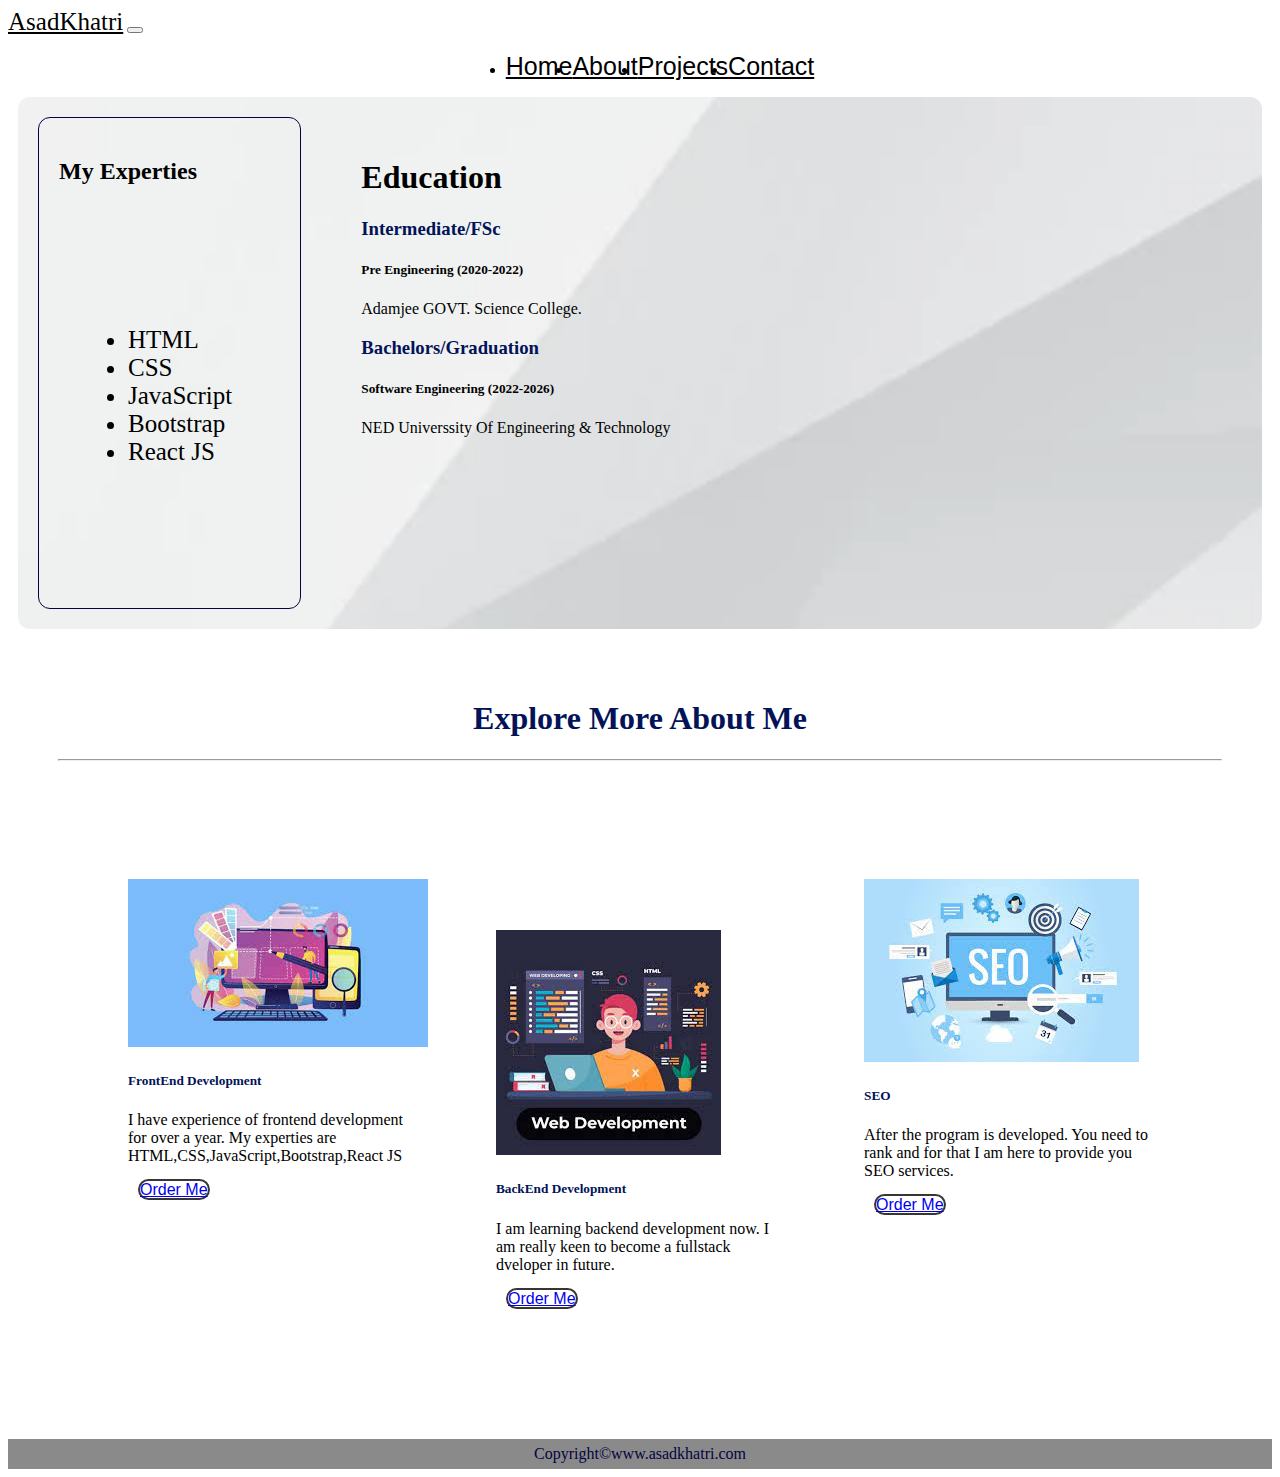
<file: about.html>
<!DOCTYPE html>
<html lang="en">
  <head>
    <meta charset="utf-8" />
    <meta name="viewport" content="width=device-width, initial-scale=1" />
    <title>About</title>
    <link
      href="https://cdn.jsdelivr.net/npm/bootstrap@5.2.0/dist/css/bootstrap.min.css"
      rel="stylesheet"
      integrity="sha384-gH2yIJqKdNHPEq0n4Mqa/HGKIhSkIHeL5AyhkYV8i59U5AR6csBvApHHNl/vI1Bx"
      crossorigin="anonymous"
    />
    <link rel="stylesheet" href="index.css" />
  </head>
  <body>
    <nav class="navbar navbar-expand-lg bg-none">
      <div class="container-fluid">
        <a class="navbar-brand navText2" href="index.html">AsadKhatri</a>
        <button
          class="navbar-toggler"
          type="button"
          data-bs-toggle="collapse"
          data-bs-target="#navbarSupportedContent"
          aria-controls="navbarSupportedContent"
          aria-expanded="false"
          aria-label="Toggle navigation"
        >
          <span class="navbar-toggler-icon"></span>
        </button>
        <div class="collapse navbar-collapse" id="navbarSupportedContent">
          <ul class="navbar-nav mx-auto mb-2 mb-lg-0">
            <li class="nav-item">
              <a class="nav-link navText" aria-current="page" href="index.html"
                >Home</a
              >
            </li>
            <li class="nav-item">
              <a class="nav-link navText" href="about.html">About</a>
            </li>
            <li class="nav-item">
              <a class="nav-link navText" href="project.html">Projects</a>
            </li>

            <li class="nav-item">
              <a class="nav-link navText" href="contact.html">Contact</a>
            </li>
          </ul>
        </div>
      </div>
    </nav>
    <div class="main">
      <div class="experties">
        <h2 class="heading heading1">My Experties</h2>
        
        <ul class="list">
          <li>HTML</li>
          <li>CSS</li>
          <li>JavaScript</li>
          <li>Bootstrap</li>
          <li>React JS</li>
        </ul>
      </div>
      <div class="education">
        <h1 >Education</h1>
        <h3 class="heading">Intermediate/FSc</h3>
        <h5><b>Pre Engineering </b>(2020-2022)</h5>
        <p>Adamjee GOVT. Science College.</p>

        <h3 class="heading">Bachelors/Graduation</h3>
        <h5><b>Software Engineering </b>(2022-2026)</h5>
        <p>NED Universsity Of Engineering & Technology</p>

      </div>
    </div>
<div id="about">
    <h1 class="heading head2">Explore More About Me</h1>
    <hr class="line">
  </div>

  <div class="cards">

    <div class="card" style="width: 18rem; height:30rem;">
      <img src="FEdev.jpg" class="card-img-top" alt="...">
      <div class="card-body">
        <h5 class="card-title heading">FrontEnd Development</h5>
        <p class="card-text">I have experience of frontend development for over a year. My experties are HTML,CSS,JavaScript,Bootstrap,React JS</p>
        <a href="contact.html " class="btn btn1 btn-primary">Order Me</a>
      </div>
    </div>
    
    <div class="card" style="width: 18rem; height:rem;">
      <img src="BEdev.jpg" class="card-img-top" alt="...">
      <div class="card-body">
        <h5 class="card-title heading">BackEnd Development</h5>
        <p class="card-text">I am learning backend development now. I am really keen to become a fullstack dveloper in future.</p>
        <a href="contact.html " class="btn btn1 btn-primary">Order Me</a>
      </div>
    </div>

    <div class="card" style="width: 18rem; height:30rem;">
      <img src="SeO.jpg" class="card-img-top" alt="...">
      <div class="card-body">
        <h5 class="card-title heading">SEO</h5>
        <p class="card-text">After the program is developed. You need to rank and for that I am here to provide you SEO services.</p>
        <a href="contact.html " class="btn btn1 btn-primary">Order Me</a>
      </div>
    </div>
    </div>
    <div class="footer">
        Copyright©www.asadkhatri.com
      </div>

  <script
  src="https://cdn.jsdelivr.net/npm/bootstrap@5.2.0/dist/js/bootstrap.bundle.min.js"
  integrity="sha384-A3rJD856KowSb7dwlZdYEkO39Gagi7vIsF0jrRAoQmDKKtQBHUuLZ9AsSv4jD4Xa"
  crossorigin="anonymous"
></script>
</body>
</html>
</file>
<file: index.css>
.navText{
    font-size: 20px;
    color:rgb(255, 255, 255) ;
    font-family:'Lucida Sans', 'Lucida Sans Regular', 'Lucida Grande', 'Lucida Sans Unicode', Geneva, Verdana, sans-serif;
}

.navText2{
    font-size: 25px;
    color: rgb(255, 255, 255);
}
.navbar-nav{
    display: flex;
    justify-content: center;
    align-items: center;
    
}

#home{
    height: 80vh;
    display: flex;
    /* border: 1px solid black; */
}
.container{
    margin: 60px 40px;
    padding: 20px;
    display: flex;
    flex-direction: column;
    margin-left: 80px;
    /* align-items: center; */
    justify-content: center;
}
.heading{
    /* color: rgb(55, 53, 53); */
    color: rgb(2, 19, 87);
}
.para{
    margin: 20px 0;
    color:rgb(3, 3, 94);
}
.paras{
    margin: 5px 0;
}
.paras1{
    margin-top: 10px ;
}

.btn1{
    border: 2px solid rgb(55, 53, 53);
    border-radius: 16px;
    width: 10vw;
    margin: 20px 10px;
    height: 40px;
    font-family:'Lucida Sans', 'Lucida Sans Regular', 'Lucida Grande', 'Lucida Sans Unicode', Geneva, Verdana, sans-serif; 
}

.btn1:hover{
    border: 2px solid rgb(248, 247, 247);
    border-radius: 16px;
    width: 170px;
    background-color: rgb(2, 19, 87);
    color: white;
}
.body{
    height: 100vh;
    width:100vw; 
    background-image: url(bg.webp);
    background-repeat: no-repeat;
    background-size:cover ;
}
.buttons{
    display: flex;
}

#about{
    margin: 30px;
    padding: 20px;
}

.cards{
    display: flex;
    flex-wrap: wrap;
    justify-content: center;
    align-items: center;
    margin: 20px 40px;
    padding: 20px;
    align-content: space-between;
}

.card{
    margin: 40px;
    border-radius: 25px;
}
.head2{
    text-align: center;
}
.nav-link{
    color: black;
    font-size: 25px;
}
.nav-link:hover{
    color:rgb(5, 3, 114) ;
}
.navbar-brand{
    color: black;
}
.footer{
    display: flex;
    justify-content: center;
    align-items: center;
    background-color: rgb(138, 138, 138);
    color: rgb(4, 3, 66);
    margin: 0;
    padding: 0;
    height: 30px;
}
.line{
    color: rgb(4, 3, 66);
    
    display: flex;
    align-self: center;
}
.experties{
    display: flex;
    flex-wrap: wrap;
    margin: 20px ;
    padding: 20px;
    width: 18vw;
    height: 50vh;
    /* background-color: rgb(90, 192, 255); */
    border-radius: 12px;
    border: 1px solid rgb(4, 3, 66);
}
.list{
    margin: 29px;
    font-size: 25px;
}
.heading1{
    color: rgb(0, 0, 0);
}
.main{
    display: flex;
    align-items: center;
    justify-content: center;
    /* flex-wrap: wrap; */
    /* border: 1px dotted black; */
    margin: 10px;
    border-radius: 12px;
    background-image: url(mainbg.webp);
    background-size: cover;
    background-repeat: no-repeat;
}
.education{
    margin: 20px ;
    padding: 20px;
    width:70vw ;
    height: 50vh;
}
</file>
